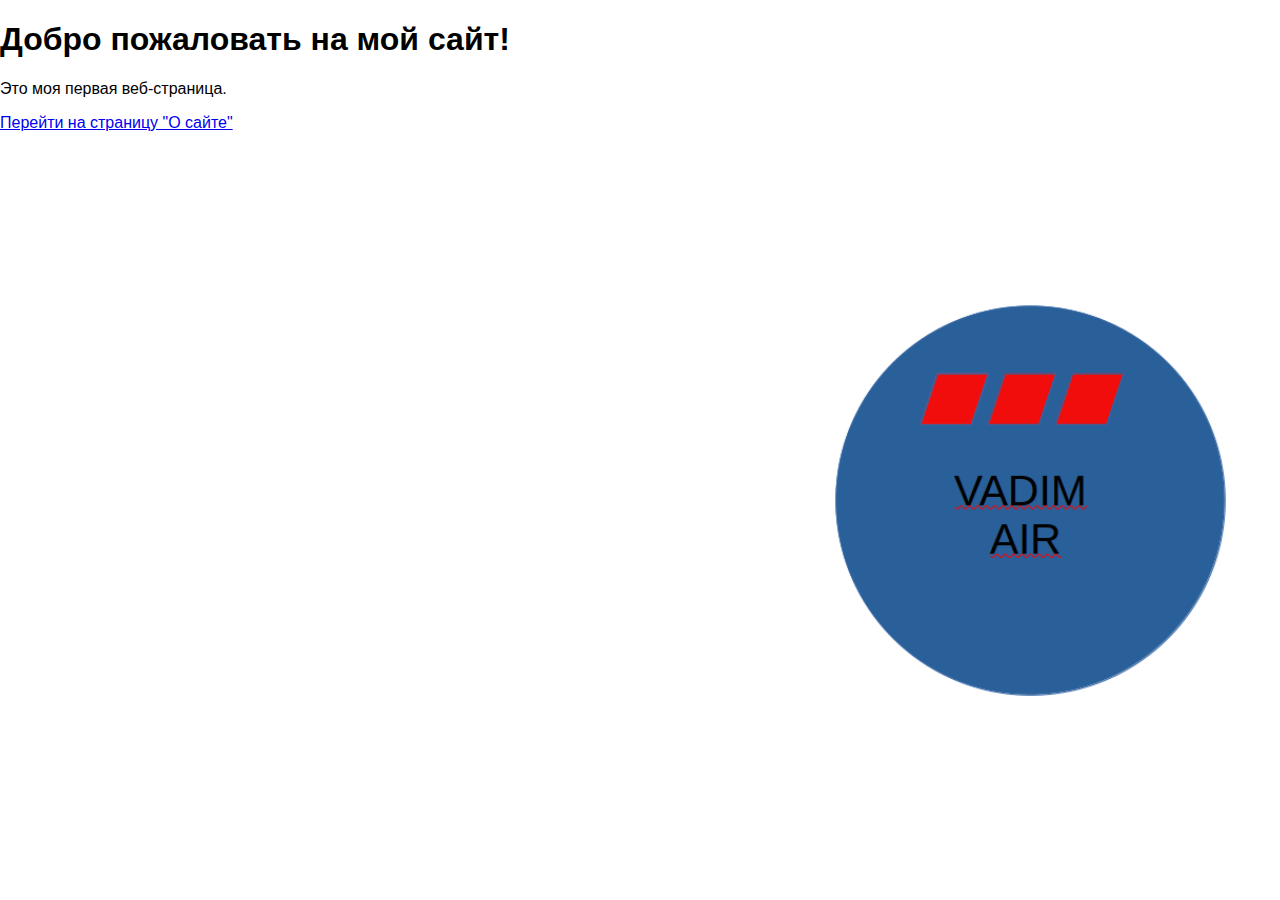
<file: index.html>
<!DOCTYPE html>
<html lang="ru">
<head>
    <meta charset="UTF-8">
    <title>Мой сайт</title>
    <!-- Подключение CSS -->
    <link rel="stylesheet" href="style.css">
</head>
<body>
    <h1>Добро пожаловать на мой сайт!</h1>
    <p>Это моя первая веб-страница.</p>

    <!-- Добавляем id="avatar" для уникальной идентификации -->
    <img id="avatar" src="avatar.png" alt="Моя фотография">

    <p><a href="1.html">Перейти на страницу "О сайте"</a></p>
</body>
</html>
</file>
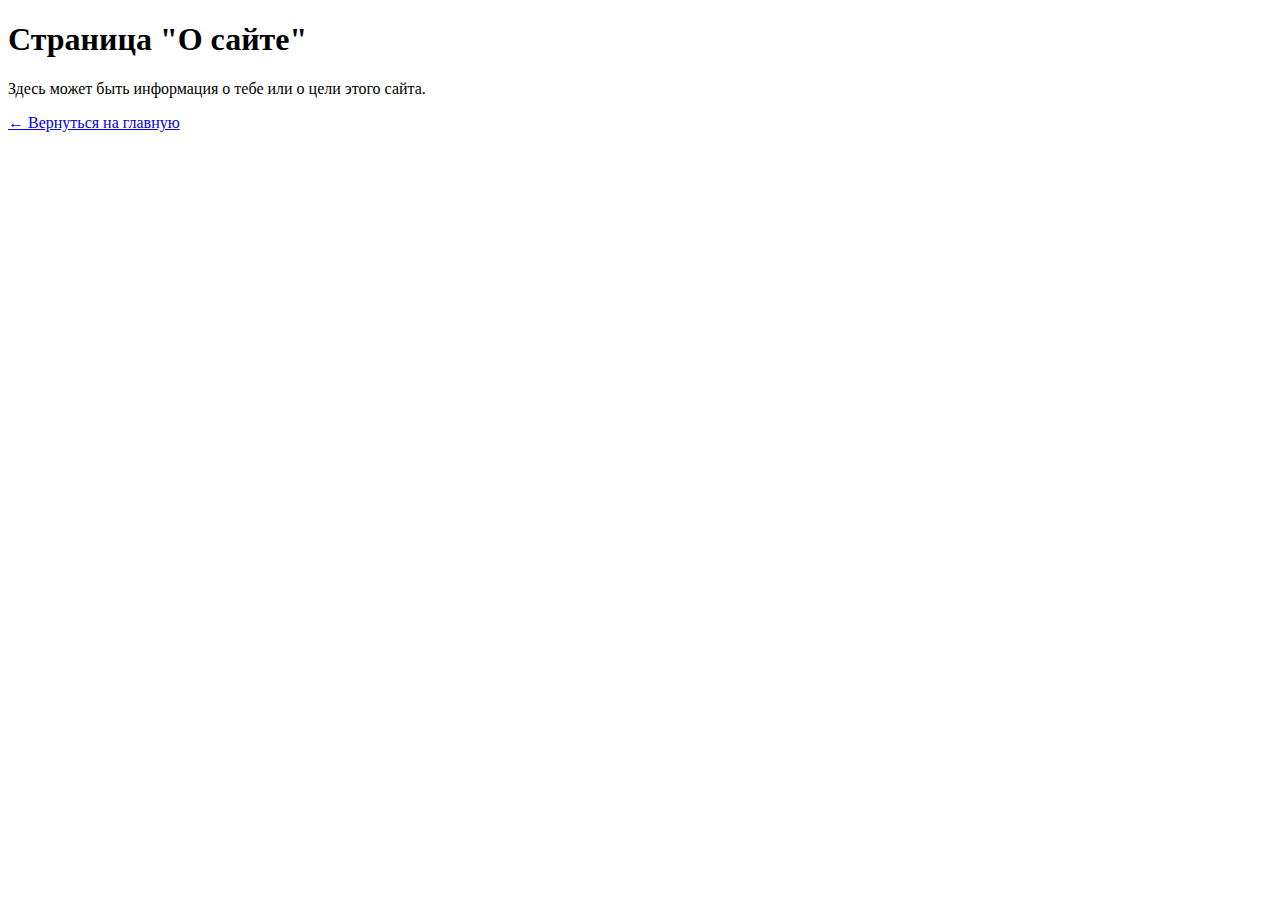
<file: 1.html>
<!DOCTYPE html>
<html lang="ru">
<head>
    <meta charset="UTF-8">
    <title>О сайте</title>
</head>
<body>
    <h1>Страница "О сайте"</h1>
    <p>Здесь может быть информация о тебе или о цели этого сайта.</p>

    <p><a href="index.html">← Вернуться на главную</a></p>
</body>
</html>
</file>
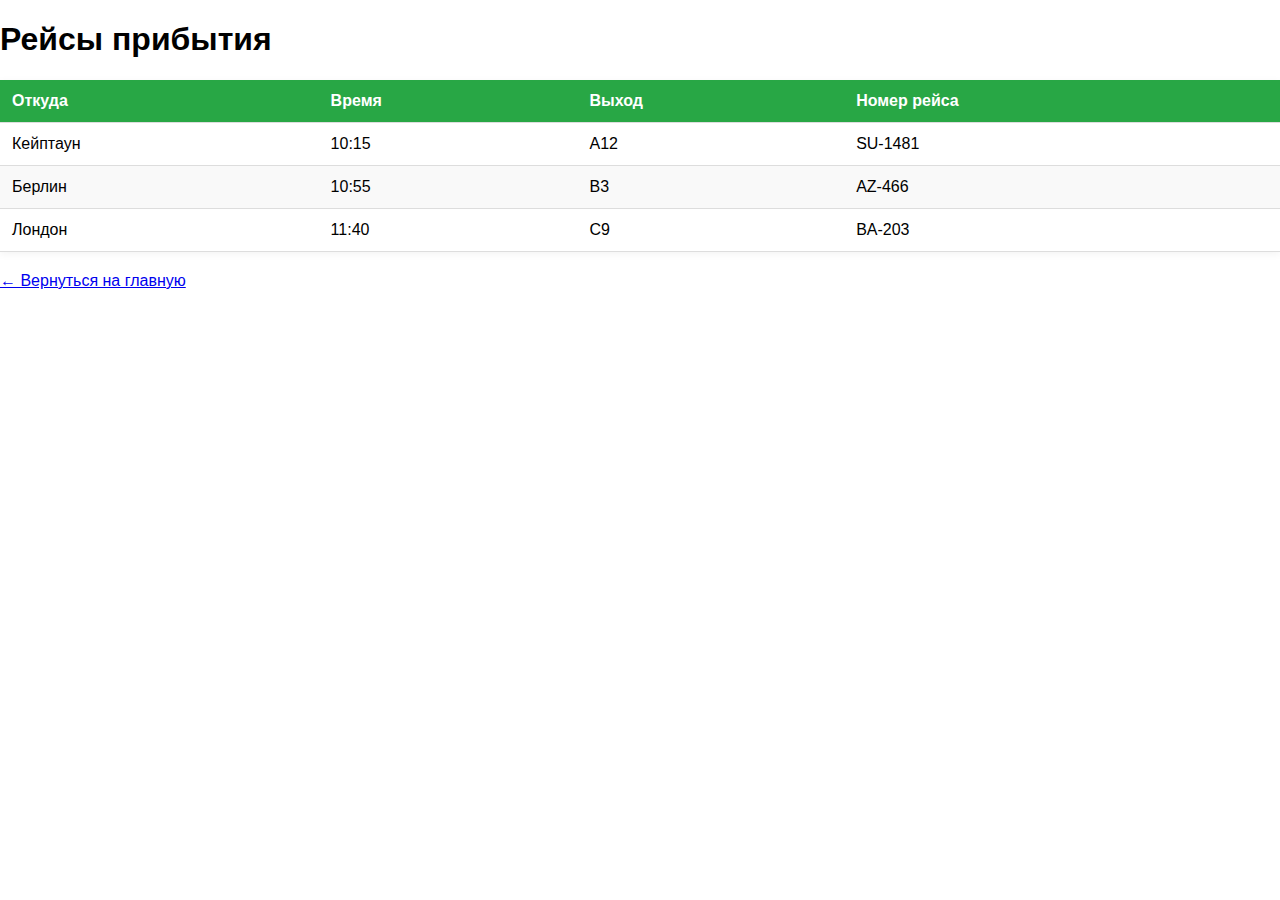
<file: arrivals.html>
<!DOCTYPE html>
<html lang="ru">
<head>
    <meta charset="UTF-8">
    <title>Рейсы прибытия</title>
    <link rel="stylesheet" href="style.css">
</head>
<body>
    <h1>Рейсы прибытия</h1>

    <table class="flights-table arrivals">
        <thead>
            <tr>
                <th>Откуда</th>
                <th>Время</th>
                <th>Выход</th>
                <th>Номер рейса</th>
            </tr>
        </thead>
        <tbody>
            <tr>
                <td>Кейптаун</td>
                <td>10:15</td>
                <td>A12</td>
                <td>SU-1481</td>
            </tr>
            <tr>
                <td>Берлин</td>
                <td>10:55</td>
                <td>B3</td>
                <td>AZ-466</td>
            </tr>
            <tr>
                <td>Лондон</td>
                <td>11:40</td>
                <td>C9</td>
                <td>BA-203</td>
            </tr>
        </tbody>
    </table>

    <p><a href="index.html">← Вернуться на главную</a></p>
</body>
</html>
</file>
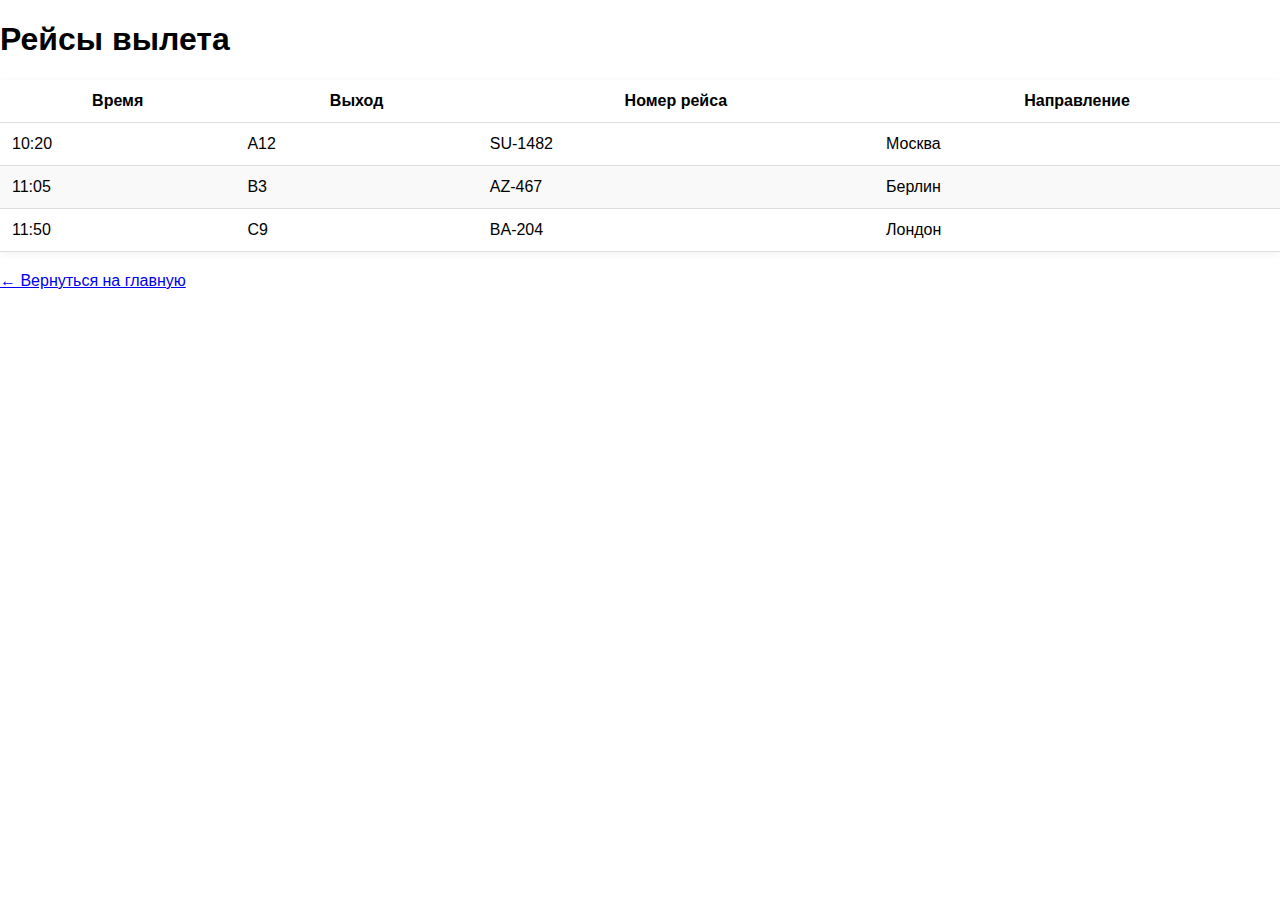
<file: departures.html>
<!DOCTYPE html>
<html lang="ru">
<head>
    <meta charset="UTF-8">
    <title>Вылеты</title>
    <link rel="stylesheet" href="style.css">
</head>
<body>
    <h1>Рейсы вылета</h1>

    <table class="flights-table">
        <thead>
            <tr>
                <th>Время</th>
                <th>Выход</th>
                <th>Номер рейса</th>
                <th>Направление</th>
            </tr>
        </thead>
        <tbody>
            <tr>
                <td>10:20</td>
                <td>A12</td>
                <td>SU-1482</td>
                <td>Москва</td>
            </tr>
            <tr>
                <td>11:05</td>
                <td>B3</td>
                <td>AZ-467</td>
                <td>Берлин</td>
            </tr>
            <tr>
                <td>11:50</td>
                <td>C9</td>
                <td>BA-204</td>
                <td>Лондон</td>
            </tr>
        </tbody>
    </table>

    <p><a href="index.html">← Вернуться на главную</a></p>
</body>
</html>
</file>
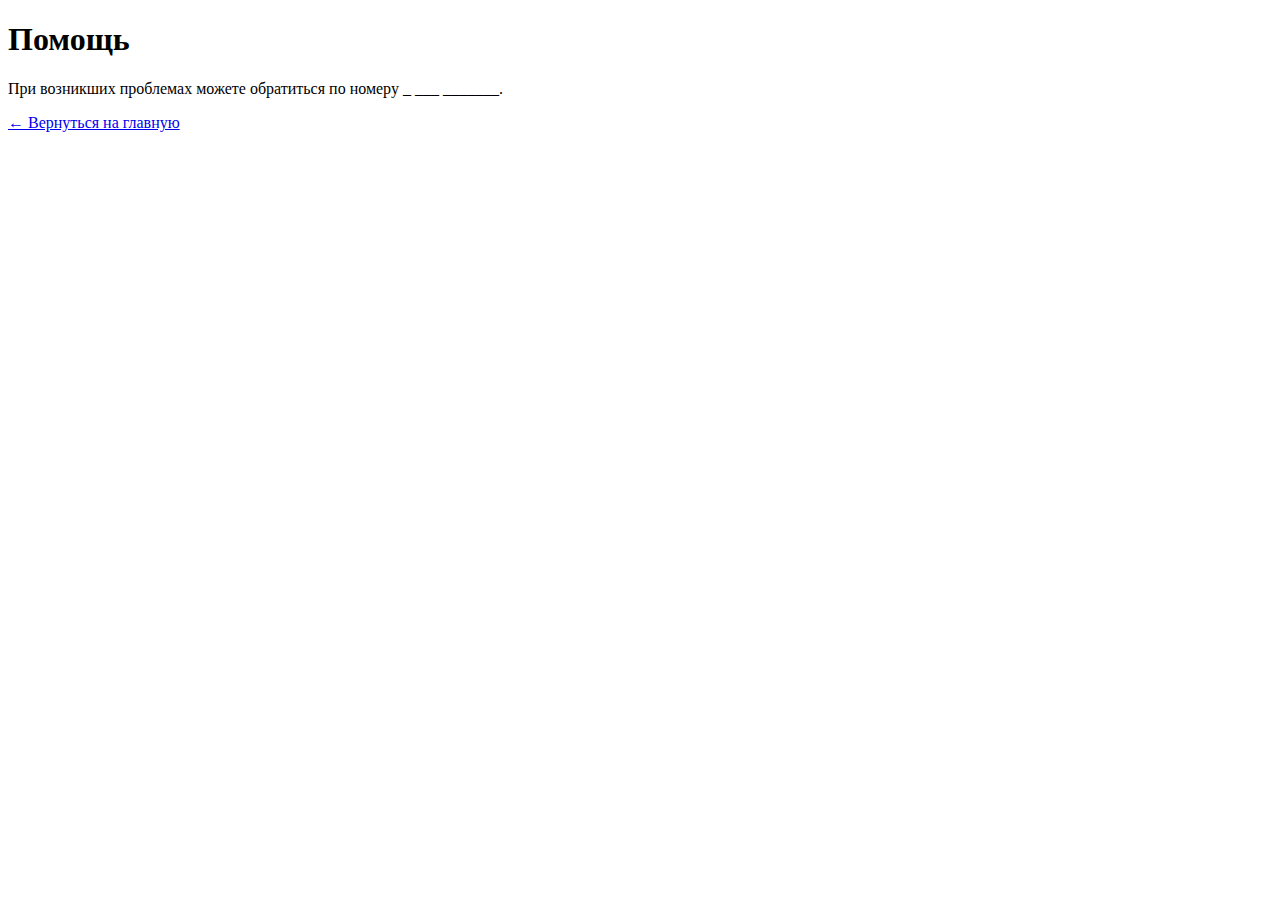
<file: help.html>
<!DOCTYPE html>
<html lang="ru">
<head>
    <meta charset="UTF-8">
    <title>Помощь</title>
</head>
<body>
    <h1>Помощь</h1>
    <p>При возникших проблемах можете обратиться по номеру _ ___ _______.</p>
    <p><a href="index.html">← Вернуться на главную</a></p>
</body>
</html>
</file>
<file: style.css>
/* ========================
   Основные стили сайта
=========================== */

body {
    margin: 0;
    padding: 0;
    font-family: Arial, sans-serif;
}

/* ========================
   Аватарка в правом верхнем углу
=========================== */

img#avatar {
    position: absolute;
    top: 300px;           /* Расстояние от верха экрана */
    right: 50px;          /* Расстояние от правого края */
    width: 400px;         /* Размер аватара */
    border-radius: 50%;   /* Круглая форма */
}

/* ========================
   Горизонтальное меню / заголовки
=========================== */

.header-row {
    display: flex;
    justify-content: space-between;
    font-weight: bold;
    margin-bottom: 100px;
}

.header-row span {
    flex: 1;
    text-align: center;
}

/* ========================
   Общие стили таблиц
=========================== */

.flights-table {
    width: 100%;
    border-collapse: collapse;
    margin-bottom: 20px;
    font-family: Arial, sans-serif;
    box-shadow: 0 2px 8px rgba(0, 0, 0, 0.05);
    background-color: #fff;
}

.flights-table th,
.flights-table td {
    padding: 12px;
    border-bottom: 1px solid #ddd;
}

.flights-table tr:nth-child(even) td {
    background-color: #f9f9f9;
}

.flights-table tr:hover {
    background-color: #f1f1f1;
}

/* ========================
   Специфические стили для таблиц
=========================== */

/* Таблица вылетов (синий заголовок) */
.departures th {
    background-color: #007BFF;
    color: white;
    text-align: left;
}

/* Таблица прибытий (зелёный заголовок) */
.arrivals th {
    background-color: #28a745;
    color: white;
    text-align: left;
}
</file>
